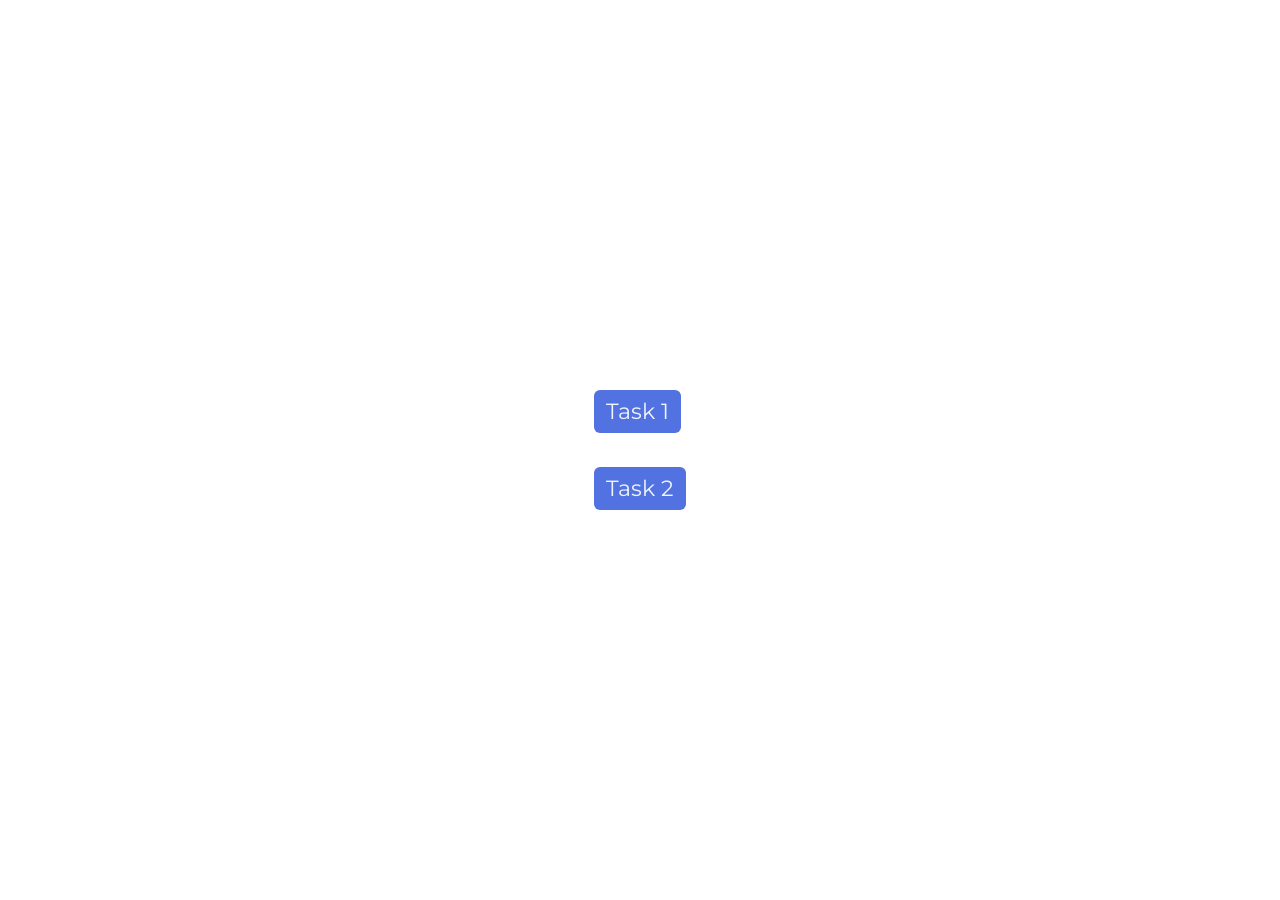
<file: src/index.html>
<!DOCTYPE html>
<html lang="en">
  <head>
    <meta charset="UTF-8" />
    <meta name="viewport" content="width=device-width, initial-scale=1.0" />
    <title>hw10</title>
    <link rel="stylesheet" href="./css/styles.css" />
    <link rel="preconnect" href="https://fonts.googleapis.com">
<link rel="preconnect" href="https://fonts.gstatic.com" crossorigin>
<link href="https://fonts.googleapis.com/css2?family=Montserrat:wght@100..900&display=swap" rel="stylesheet">

  </head>
  <body>
    <main>
      <section>
        <ul class="container">
          <li class="link-container">
            <a class="link" href="./1-timer.html">Task 1</a>
          </li>
          <li class="link-container">
            <a class="link" href="./2-snackbar.html">Task 2</a>
          </li>
        </ul>
      </section>
    </main>
  </body>
</html>
</file>
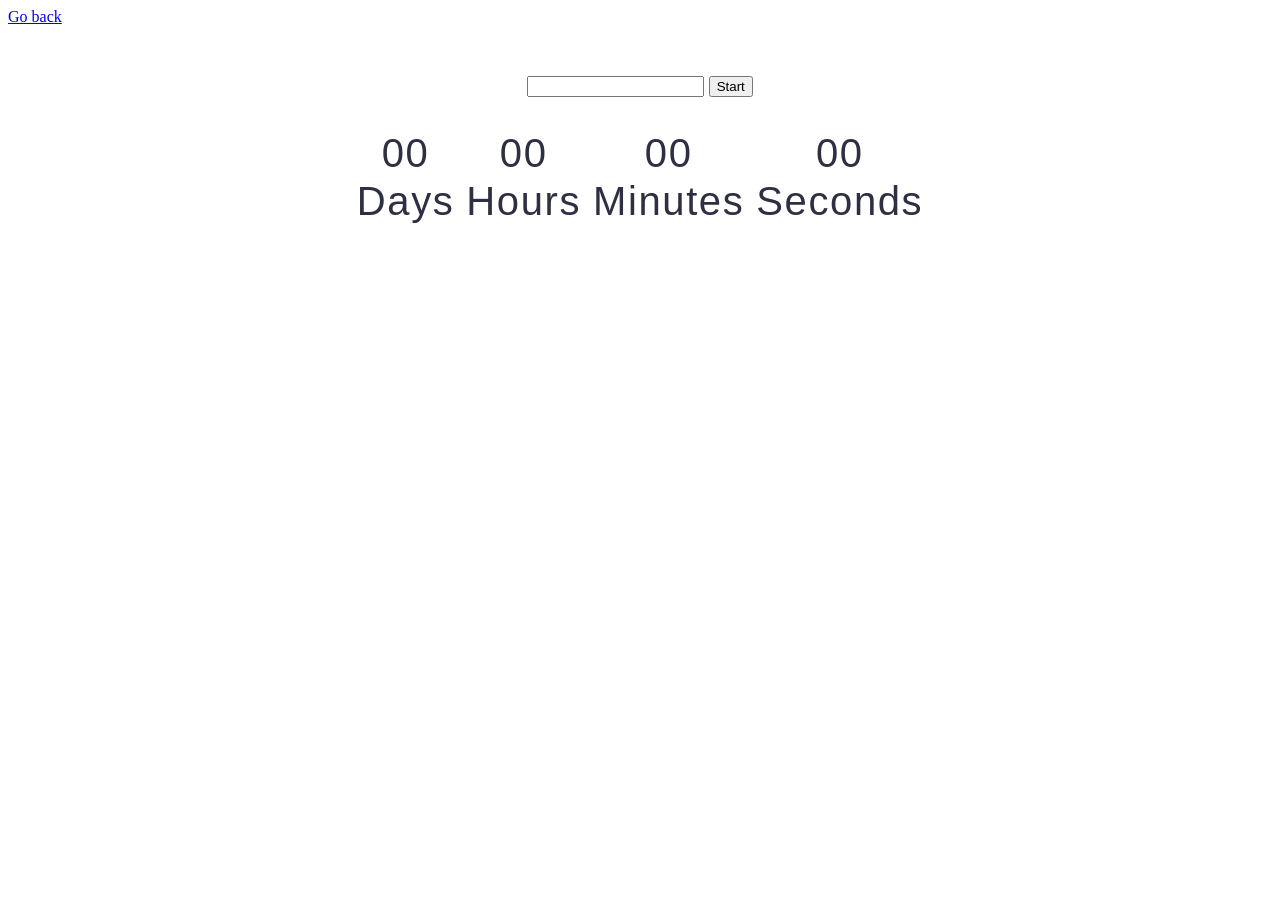
<file: src/1-timer.html>
<!DOCTYPE html>
<html lang="en">
<head>
    <meta charset="UTF-8">
    <meta http-equiv="X-UA-Compatible" content="IE=edge" />
    <meta name="viewport" content="width=device-width, initial-scale=1.0">
    <title>Timer</title> 

<link rel="stylesheet" href="./css/1-timer.css" />

<script src="./js/1-timer.js" type="module" defer></script>

</head>
<body>
  <a class="back-link" href="./index.html">Go back</a>
  <section>
    <div>
      <input type="text" id="datetime-picker" />
      <button type="button" data-start>Start</button>
    </div>
  
    <div class="timer">
      <div class="field">
        <span class="value" data-days>00</span>
        <span class="label">Days</span>
      </div>
      <div class="field">
        <span class="value" data-hours>00</span>
        <span class="label">Hours</span>
      </div>
      <div class="field">
        <span class="value" data-minutes>00</span>
        <span class="label">Minutes</span>
      </div>
      <div class="field">
        <span class="value" data-seconds>00</span>
        <span class="label">Seconds</span>
      </div>
    </div>
  </section>
</body>
</html>
</file>
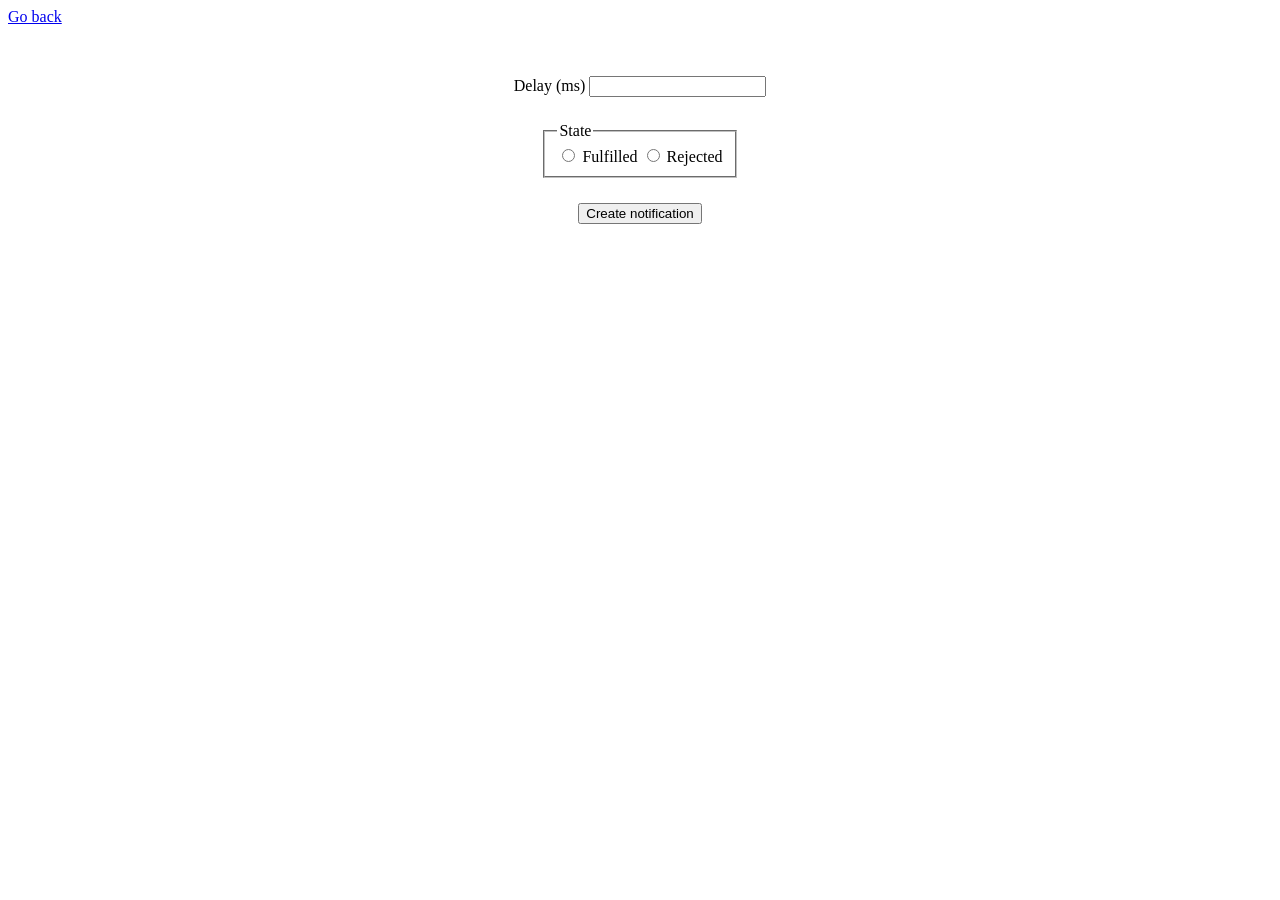
<file: src/2-snackbar.html>
<!DOCTYPE html>
<html lang="en">
<head>
    <meta charset="UTF-8">
    <meta http-equiv="X-UA-Compatible" content="IE=edge" />
    <meta name="viewport" content="width=device-width, initial-scale=1.0">
    <title>Snackbar</title>

    <link rel="stylesheet" href="./css/2-timer.css" />

<script src="./js/2-snackbar.js" type="module" defer></script>

</head>
<body>
  <a class="back-link" href="./index.html">Go back</a>
  <form class="form">
    <label>
      Delay (ms)
      <input type="number" name="delay" required />
    </label>
  
    <fieldset>
      <legend>State</legend>
      <label>
        <input type="radio" name="state" value="fulfilled" required />
        Fulfilled
      </label>
      <label>
        <input type="radio" name="state" value="rejected" required />
        Rejected
      </label>
    </fieldset>
  
    <button type="submit">Create notification</button>
  </form>
</body>
</html>
</file>
<file: src/css/styles.css>
/* Sections style */
@import url('./1-timer.css');
@import url('./2-timer.css');

* {
  box-sizing: border-box;
}

body {
  margin: 0;
  font-family: 'Roboto', sans-serif;
}

ul {
  margin: 0;
  padding: 0;
  list-style: none;
}

input {
  padding: 0;
  border: none;
  cursor: pointer;
  transition: 0.5s;
}

textarea {
  padding: 0;
  resize: none;
  outline: none;
  transition: 0.5s;
}

button {
  border: none;
  outline: none;
  font-size: 16px;
  cursor: pointer;
  transition: 0.5s;
}

.container {
  position: absolute;
  top: 50%;
  left: 50%;
  transform: translate(-50%, -50%);
  display: flex;
  flex-wrap: wrap;
  flex-direction: column;
  gap: 50px;
}

.link {
  padding: 8px 12px;
  border-radius: 6px;
  color: #f1f4fd;
  background-color: #5172e0;
  font-size: 22px;
  text-decoration: none;
  cursor: pointer;
  transition: 0.5s;
}

.link:hover {
  transform: scale(105%);
  background-color: #3445c5;
}

.back-link {
  position: relative;
  display: inline-block;
  padding: 4px 8px;
  margin-top: 32px;
  border: 1px solid;
  border-radius: 8px;
}
.back-link::before {
  content: '';
  position: absolute;
  top: 50%;
  left: 0;
  width: 16px;
  height: 16px;

  background-repeat: no-repeat;
  background-position: center;
  background-image: url("data:image/svg+xml,%3Csvg xmlns='http://www.w3.org/2000/svg' viewBox='0 0 448 512'%3E%3Cpath d='M438.6 278.6c12.5-12.5 12.5-32.8 0-45.3l-160-160c-12.5-12.5-32.8-12.5-45.3 0s-12.5 32.8 0 45.3L338.8 224 32 224c-17.7 0-32 14.3-32 32s14.3 32 32 32l306.7 0L233.4 393.4c-12.5 12.5-12.5 32.8 0 45.3s32.8 12.5 45.3 0l160-160z'/%3E%3C/svg%3E");
  transition: 300ms ease-in;
  transition-property: opacity;
  opacity: 0;
  animation: slide 500ms linear infinite alternate-reverse both;
  animation-play-state: paused;
}
.back-link:hover::before {
  opacity: 1;
  animation-play-state: running;
}
</file>
<file: src/css/1-timer.css>
section {
  font-family: "Montserrat", sans-serif;
    display: flex;
    flex-direction: column;
    align-items: center;
    gap: 32px;
    margin: 50px 0;
    
  }
  
  .timer {
    display: flex;
    gap: 12px;
  }
  
  .field {
    display: flex;
    flex-direction: column;
    align-items: center;
    font-weight: 400;
    font-size: 40px;
    line-height: 1.2;
    letter-spacing: 0.04em;
    color: #2e2f42;
  }

  
  /* .item {
    background-color: #f6f6fe;
    padding: 16px;
    border-radius: 8px;
    max-width: 360px;
  }
  .title {
    font-weight: 600;
    font-size: 24px;
    line-height: 32px;
    letter-spacing: 4%;
    margin-bottom: 16px;
  }
  
  .list-item li {
    border-radius: 4px;
    border: 1px solid #808080;
    padding: 8px 16px;
  }
  
  .list-item li:not(:last-child) {
    margin-bottom: 8px;
  } */
</file>
<file: src/css/2-timer.css>
.form {
    display: flex;
    flex-direction: column;
    align-items: center;
    justify-content: center;
    gap: 25px;
    margin: 50px 0;
  }
</file>
